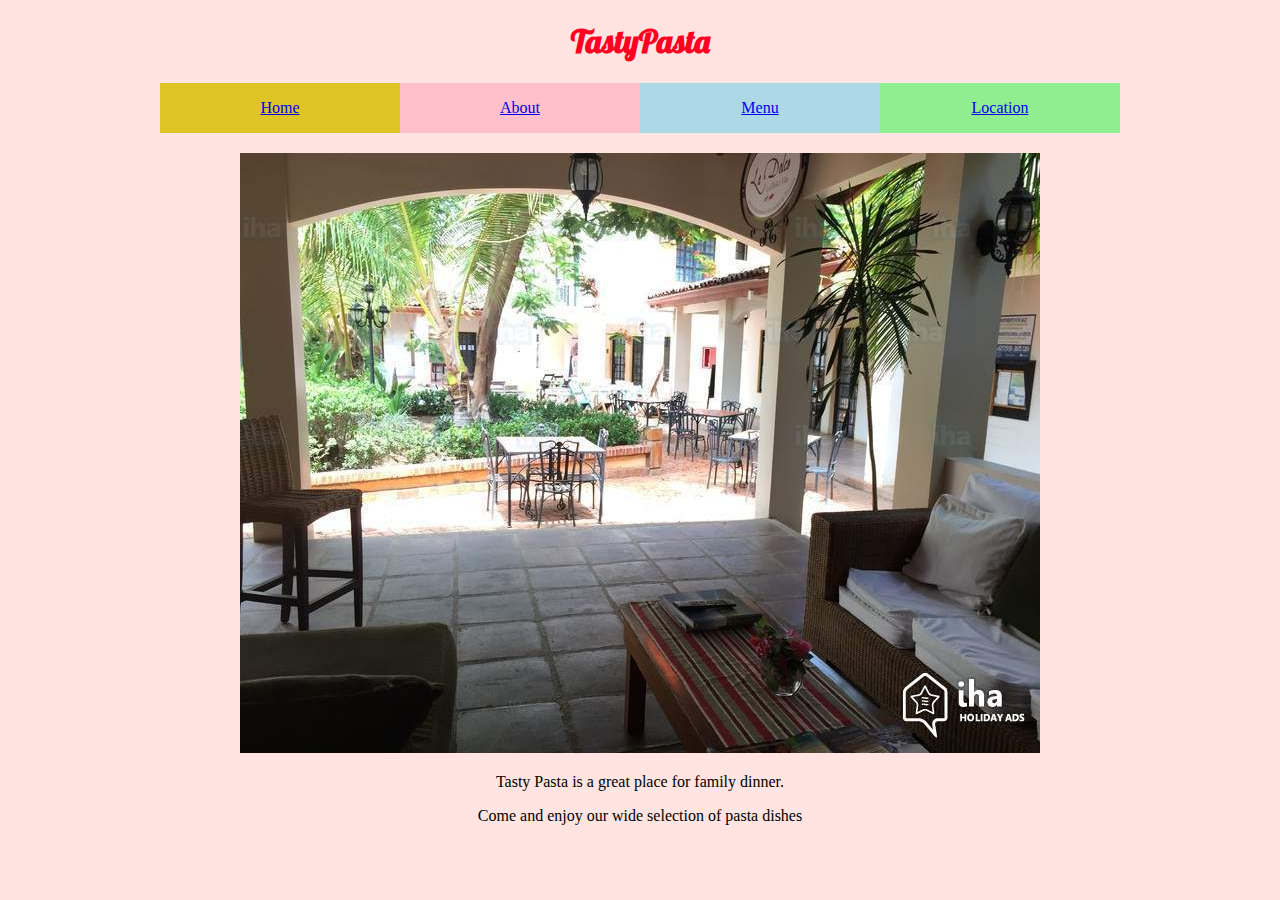
<file: index.html>
<!DOCTYPE html>
<html>
    <head>
         <title>TastyPasta</title>
        <link rel="stylesheet" type="text/css" href="stylesheet.css"/>
       <link href='https://fonts.googleapis.com/css?family=Lobster' rel='stylesheet' type='text/css'>
    </head>
    <body>
        <!--this is the home page-->
        <div class="nav"
            <span><h1 style="color:#FF0023">TastyPasta</h1></span>
            <div class="home">
                <p><a href="index.html">Home</a></p>
            </div>
            
            <div class="about">
                <p><a href="about.html">About</a></p>
            </div>
            <!--add the link to about page-->
            
            <div class="menu">
                <p><a href="menu.html">Menu</a></p>
            </div>
            <!--add the link to menu page-->
            
            <div class="location">
                <p><a href="location.html">Location</a></p>
            </div>
            <!--add the link to location-->
        </div>
        
        <div class="content">
            <!--add information about the restaurant-->
            <img src="images/restaurant.jpg"/>
            <p>Tasty Pasta is a great place for family dinner.</p>
            <p>Come and enjoy our wide selection of pasta dishes</p>
        </div>
        
    </body>
    
</html>
</file>
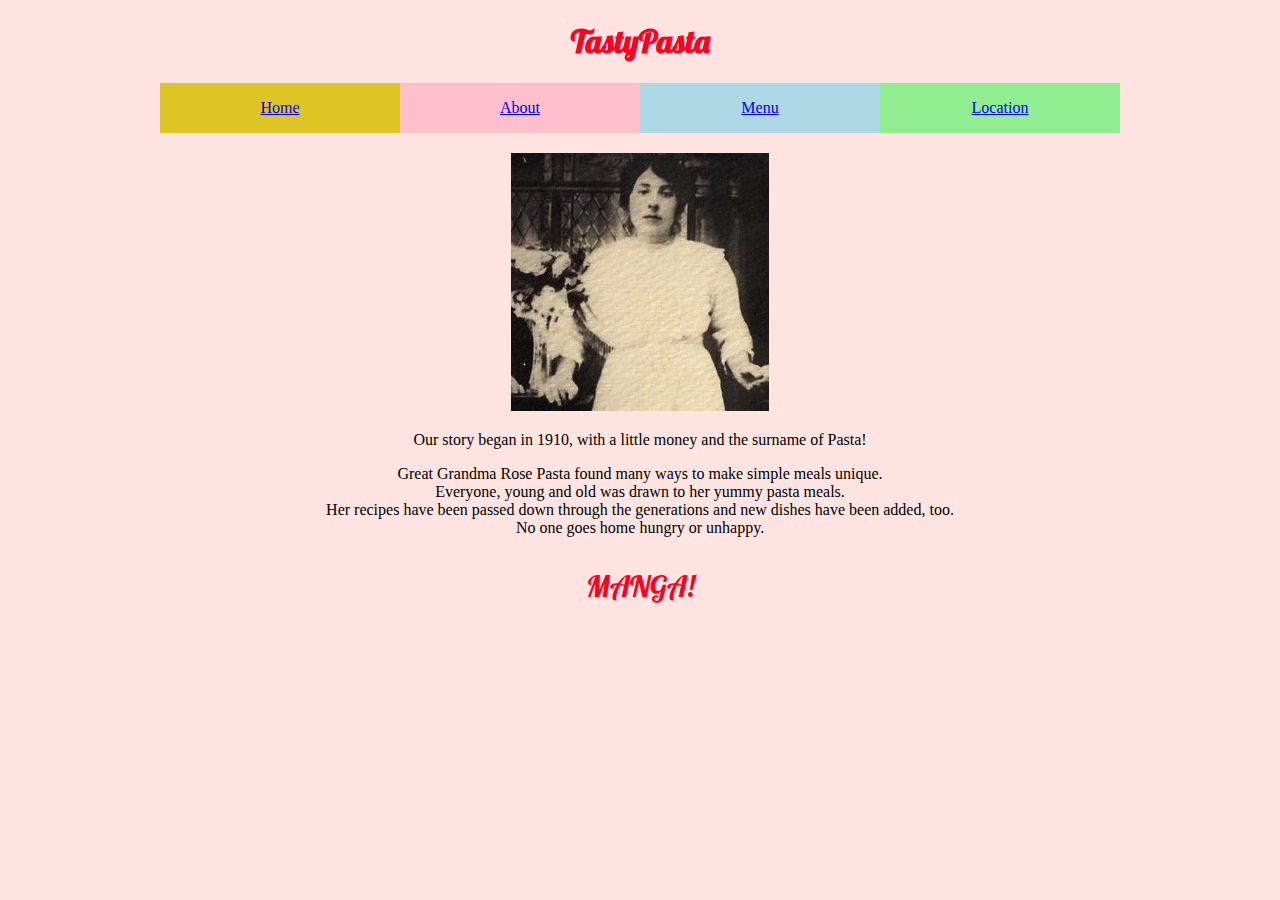
<file: about.html>
<!DOCTYPE html>
<html>
    <head>
        <title>About US </title>
       <link href="stylesheet.css" rel="stylesheet" type="text/css">
        <link href='https://fonts.googleapis.com/css?family=Lobster' rel='stylesheet' type='text/css'>
    <body>

         <div class="nav"
            <span><h1 style="color:#FF0023">TastyPasta</h1></span>
            <div class="home">
                <p><a href="index.html">Home</a></p>
            </div>
            
            <div class="about">
                <p><a href="about.html">About</a></p>
            </div>
            <!--add the link to about page-->
            
            <div class="menu">
                <p><a href="menu.html">Menu</a></p>
            </div>
            <!--add the link to menu page-->
            
            <div class="location">
                <p><a href="location.html">Location</a></p>
            </div>
            <!--add the link to location-->
        </div>
        
            <div class="content">
                <img src="images/grandma.jpg"/>
                <p>Our story began in 1910, with a little money and the surname of Pasta!</p>
                <p>
                Great Grandma Rose Pasta found many ways to make simple meals unique.<br>
                Everyone, young and old was drawn to her yummy pasta meals. <br>
                Her recipes have been passed down through the generations and new dishes have been added, too.<br>
                No one goes home hungry or unhappy. </p>
               <p id="manga"> MANGA! </p>

            
            
        </div>
        
    </body>
</html>
</file>
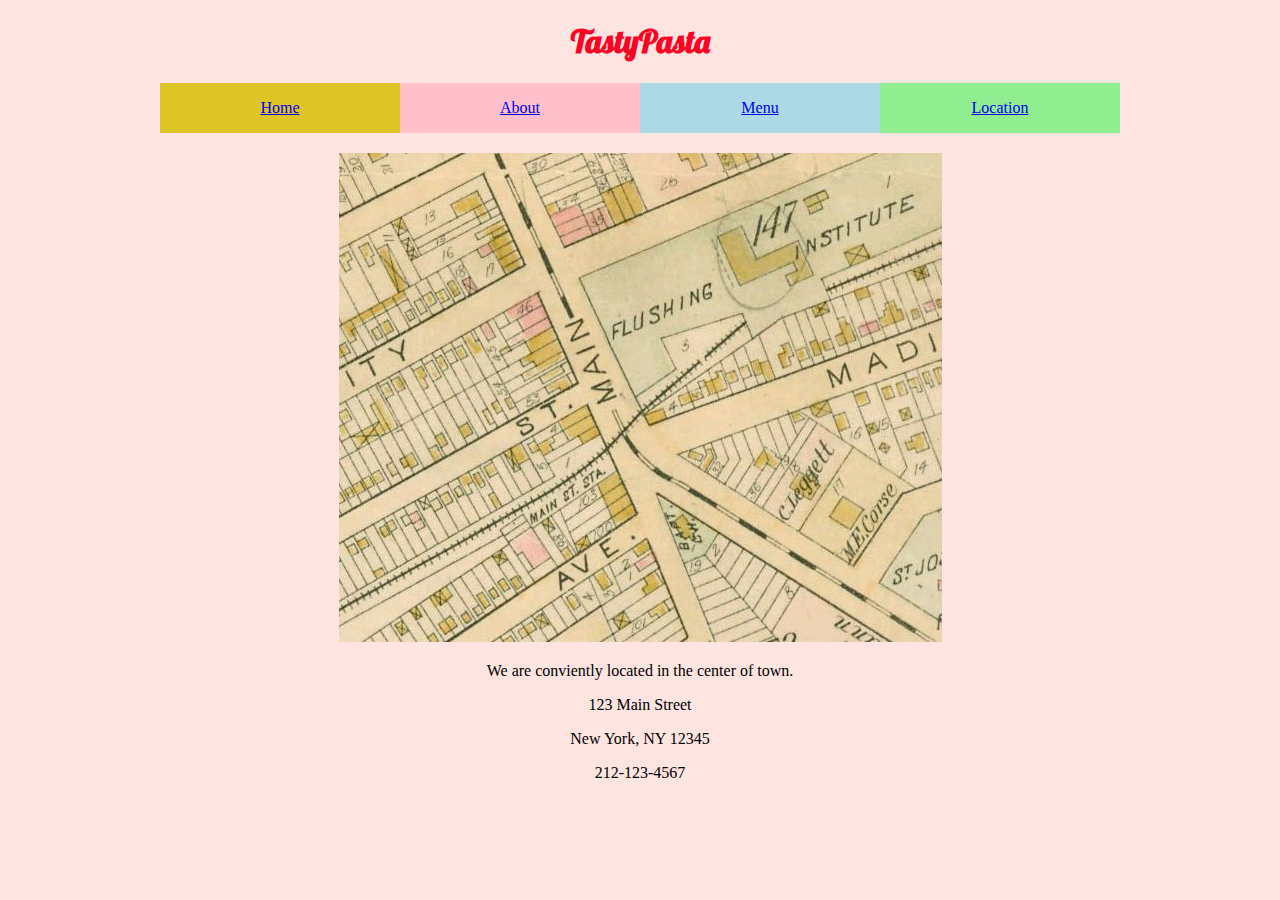
<file: location.html>
<!DOCTYPE html>
<html>
    <head>
        <link rel="stylesheet" type="text/css" href="stylesheet.css"/>
        <link href='https://fonts.googleapis.com/css?family=Lobster' rel='stylesheet' type='text/css'>
    </head>
    <body>
        
        <div class="nav"
            <span><h1 style="color:#FF0023">TastyPasta</h1></span>
            <div class="home">
                <p><a href="index.html">Home</a></p>
            </div>
            
            <div class="about">
                <p><a href="about.html">About</a></p>
            </div>
            
            
            <div class="menu">
                <p><a href="menu.html">Menu</a></p>
            </div>
            
            <div class="location">
                <p><a href="location.html">Location</a></p>
            </div>
        
        </div>
        
        <div class="content">
            <img src="images/mainstreet.jpg"/>
            <p>We are conviently located in the center of town.</p>
            <p>123 Main Street</p>
            <p>New York, NY 12345</p>
            <p>212-123-4567</p>
        </div>
        
    </body>
    
</html>
</file>
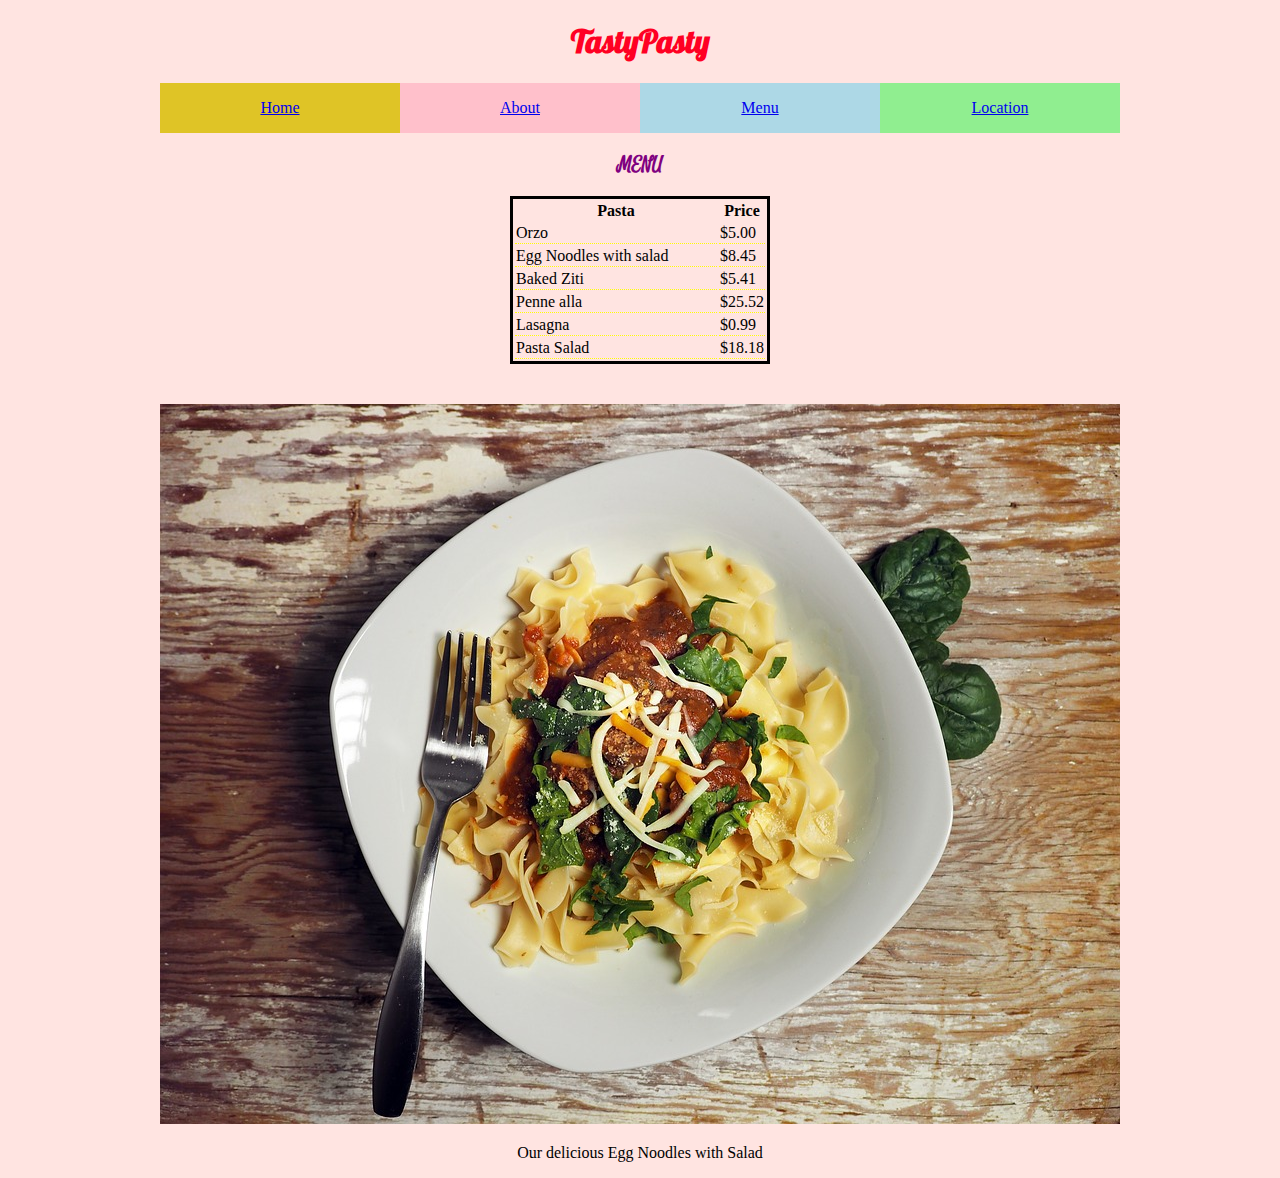
<file: menu.html>
<!DOCTYPE html>
<html>
    <head>
        <title>Menu</title>
        <link href='https://fonts.googleapis.com/css?family=Satisfy' rel='stylesheet' type='text/css'>
        <link rel="stylesheet" type="text/css" href="stylesheet.css"/>
        <link href='https://fonts.googleapis.com/css?family=Lobster' rel='stylesheet' type='text/css'>
    </head>
    <body>
        <body>
        <div class="nav"
            <span><h1 style="color:#FF0023">TastyPasty</h1></span>
            <div class="home">
                <p><a href="index.html">Home</a></p>
            </div>
            
            <div class="about">
                <p><a href="about.html">About</a></p>
            </div>
            
            <div class="menu">
                <p><a href="menu.html">Menu</a></p>
            </div>
            
            <div class="location">
                <p><a href="location.html">Location</a></p>
            </div>
        </div>
        
        <div class="content">
            
            <table id ="menu">
   
    <caption><h3>MENU</h3></caption>
    
    <TR>
      <Th Width = 200px>Pasta</Th>
      <Th>Price</Th>
   </TR>
    
    
    
    <tr>
      <td >Orzo</td>
      <td>$5.00</td>
   </tr>
    
   <tr>
      <td>Egg Noodles with salad</td>
      <td>$8.45</td>
   </tr>
    
   <tr>
      <td>Baked Ziti</td>
      <td>$5.41</td>
   </tr>
    
    <tr>
      <td >Penne alla</td>
      <td>$25.52</td>
   </tr>
    
   <tr>
      <td>Lasagna</td>
      <td>$0.99</td>
   </tr>
    
   <tr>
      <td> Pasta Salad</td>
      <td>$18.18</td>
   </tr>
</table>
            
            
            <img src ="images/pasta-.jpg"/>
            
            <p>Our delicious Egg Noodles with Salad</p>
            
            
        </div>
        
        
        

    </body>
</html>
</file>
<file: stylesheet.css>
body{
    width: 960px;
    margin: auto;
    text-align: center;
    background-color: #ffe4e1;
    /* This is a very nice color for the website */
    
}

span{
    /* I dont think we need this */
    background-color : lavender;
}
.nav{
    width: 960px;
    
}

h1{
    text-align: center;
    font-family: lobster;
    
}

h3{
    /* This is for the menu*/
    font-family: 'Satisfy', cursive;
    color:purple;
}
/* all the divs for the nav bar should be float left */
.home{
    background-color: #dfc426;
    width: 25%;
    float: left;
    text-align: center;
}
.about{
    
    background-color: pink;
    width: 25%;
    float:left;
    text-align: center;
    margin:0px;
}


.menu{
    background-color: lightblue;
    width: 25%;
   float:left;
    text-align: center;
    margin:0px;
}

.location{
    background-color: lightgreen;
    width: 25%;
    float:left;
    text-align: center;
    margin:0px;
}

.content{
    background-color: #ffe4e1;
    
    
}


/* This for the table on the menue page */
table{
    margin:auto;
    margin-bottom: 20px;
    border:3px solid black;
    
}
    
th{
    text-align: center;
}
    
td{
    text-align: left;
     border-bottom: 1px dotted yellow;
}
    
    
img{
    margin-top:20px;
    margin-left:auto;
     margin-right:auto;
}
    
    
 #manga{
     font-family: lobster;
     color:#FF0023;
     font-size: 30px;
 }
</file>
